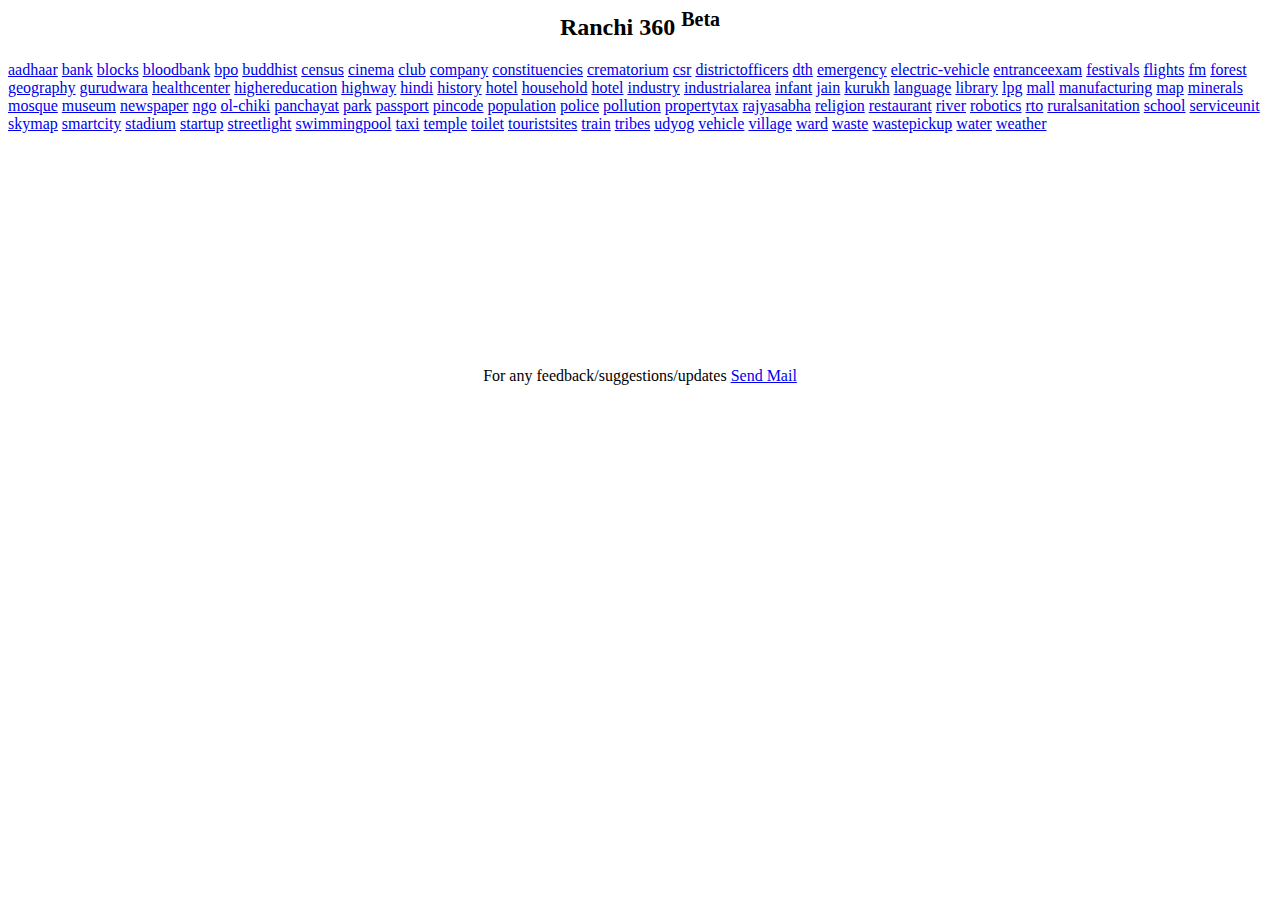
<file: index.html>
<html>
<head>
<title>Ranchi 360 degree view </title>
</head>
<body>
<center><h2>Ranchi 360 <sup>Beta</sup></h2></center>

<a href='aadhaar.php'>aadhaar</a>
<a href='bank.php'>bank</a>
<a href='blocks.php'>blocks</a>
<a href='bloodbank.php'>bloodbank</a>
<a href='bpo.php'>bpo</a>
<a href='buddhist.php'>buddhist</a>
<a href='census.php'>census</a>
<a href='cinema.php'>cinema</a>
<a href='club.php'>club</a>
<a href='company.php'>company</a>
<a href='constituencies.php'>constituencies</a>
<a href='crematorium.php'>crematorium</a>
<a href='csr.php'>csr</a>
<a href='districtofficers.php'>districtofficers</a>
<a href='dth.php'>dth</a>
<a href='emergency.php'>emergency</a>
<a href='electric-vehicle.php'>electric-vehicle</a>
<a href='entranceexam.php'>entranceexam</a>
<a href='festivals.php'>festivals</a>
<a href='flight.php'>flights</a>
<a href='fm.php'>fm</a>
<a href='forest.php'>forest</a>
<a href='geography.php'>geography</a>
<a href='gurudwara.php'>gurudwara</a>
<a href='healthcenter.php'>healthcenter</a>
<a href='highereducation.php'>highereducation</a>
<a href='highway.php'>highway</a>
<a href='hindi.php'>hindi</a>
<a href='history.php'>history</a>
<a href='hotel.php'>hotel</a>
<a href='household.php'>household</a>
<a href='hospital.php'>hotel</a>
<a href='industry.php'>industry</a>
<a href='industrialarea.php'>industrialarea</a>
<a href='infant.php'>infant</a>
<a href='jain.php'>jain</a>
<a href='kurukh.php'>kurukh</a>
<a href='language.php'>language</a>
<a href='library.php'>library</a>
<a href='lpg.php'>lpg</a>
<a href='mall.php'>mall</a>
<a href='manufacturing.php'>manufacturing</a>
<a href='map.php'>map</a>
<a href='minerals.php'>minerals</a>
<a href='mosque.php'>mosque</a>
<a href='museum.php'>museum</a>
<a href='newspaper.php'>newspaper</a>
<a href='ngo.php'>ngo</a>
<a href='ol-chiki.php'>ol-chiki</a>
<a href='panchayat.php'>panchayat</a>
<a href='park.php'>park</a>
<a href='passport.php'>passport</a>
<a href='pincode.php'>pincode</a>
<a href='population.php'>population</a>
<a href='police.php'>police</a>
<a href='pollution.php'>pollution</a>
<a href='propertytax.php'>propertytax</a>
<a href='rajyasabha.php'>rajyasabha</a>
<a href='religion.php'>religion</a>
<a href='restaurant.php'>restaurant</a>
<a href='river.php'>river</a>
<a href='robotics.php'>robotics</a>
<a href='rto.php'>rto</a>
<a href='ruralsanitation.php'>ruralsanitation</a>
<a href='school.php'>school</a>
<a href='serviceunit.php'>serviceunit</a>
<a href='skymap.php'>skymap</a>
<a href='smartcity.php'>smartcity</a>
<a href='stadium.php'>stadium</a>
<a href='startup.php'>startup</a>
<a href='streetlight.php'>streetlight</a>
<a href='swimmingpool.php'>swimmingpool</a>
<a href='taxi.php'>taxi</a>
<a href='temple.php'>temple</a>
<a href='toilet.php'>toilet</a>
<a href='touristsites.php'>touristsites</a>
<a href='train.php'>train</a>
<a href='tribes.php'>tribes</a>
<a href='udyog.php'>udyog</a>
<a href='vehicle.php'>vehicle</a>
<a href='village.php'>village</a>
<a href='ward.php'>ward</a>
<a href='waste.php'>waste</a>
<a href='wastepickup.php'>wastepickup</a>
<a href='water.php'>water</a>
<a href='weather.php'>weather</a>
<br/><br/><br/><br/><br/><br/><br/><br/><br/><br/><br/><br/><br/><br/>
<center>For any feedback/suggestions/updates <a href="mailto:prateekkhanna.solfinder@gmail.com?Subject=Ranchi%20360" target="_top">Send Mail</a></center>
</body>
</html>
</file>
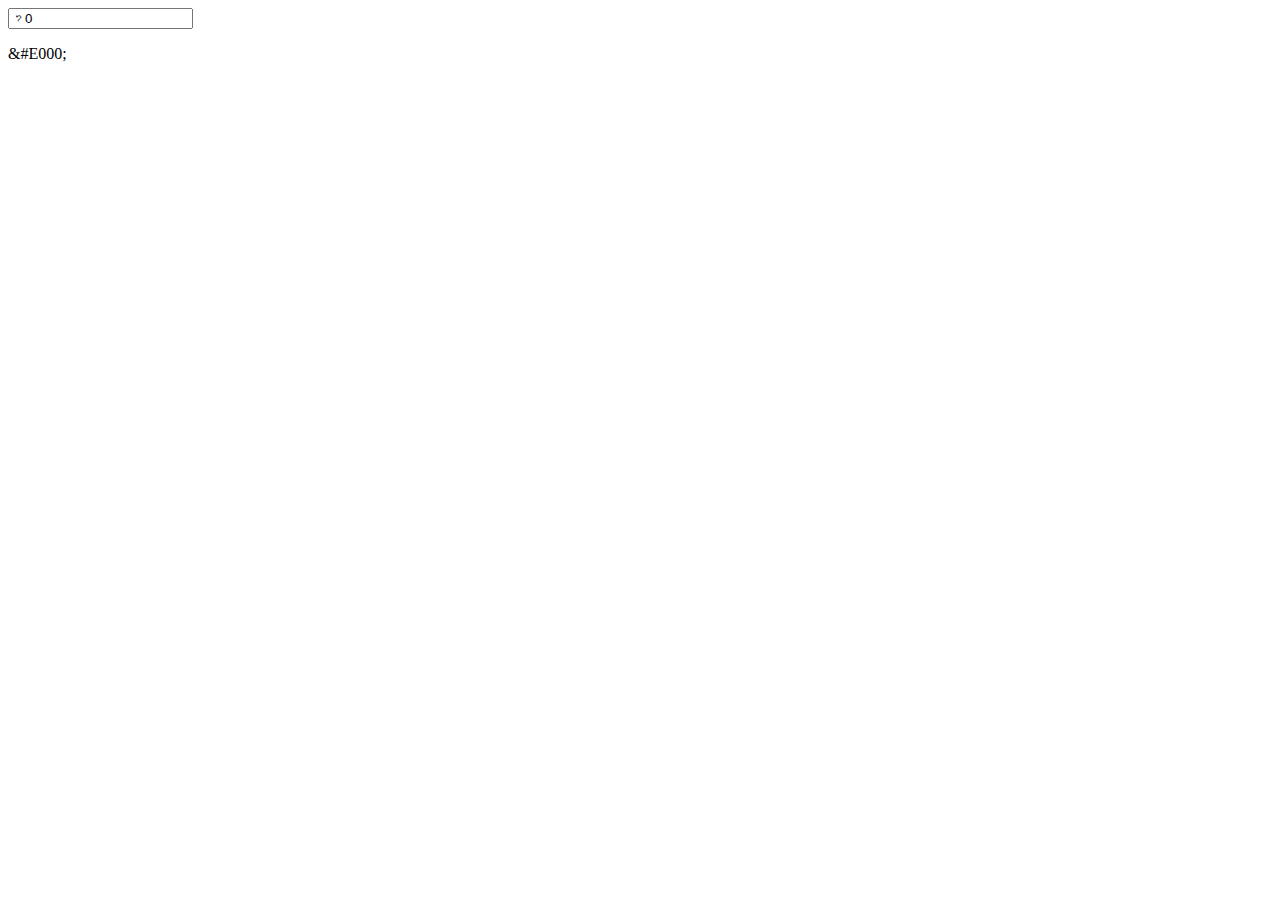
<file: test.html>
<!DOCTYPE html>
<html>
  <head>
    <meta charset="utf-8">
    <meta http-equiv="Content-Type" content="text/html; charset=utf-8">
  </head>
  <body>

    <script>
      var myTextBox = document.createElement("input");
      document.body.appendChild( myTextBox );
      myTextBox.value = "\u10920";
    </script>

    <p> &#E000; </p>

  </body>
</html>
</file>
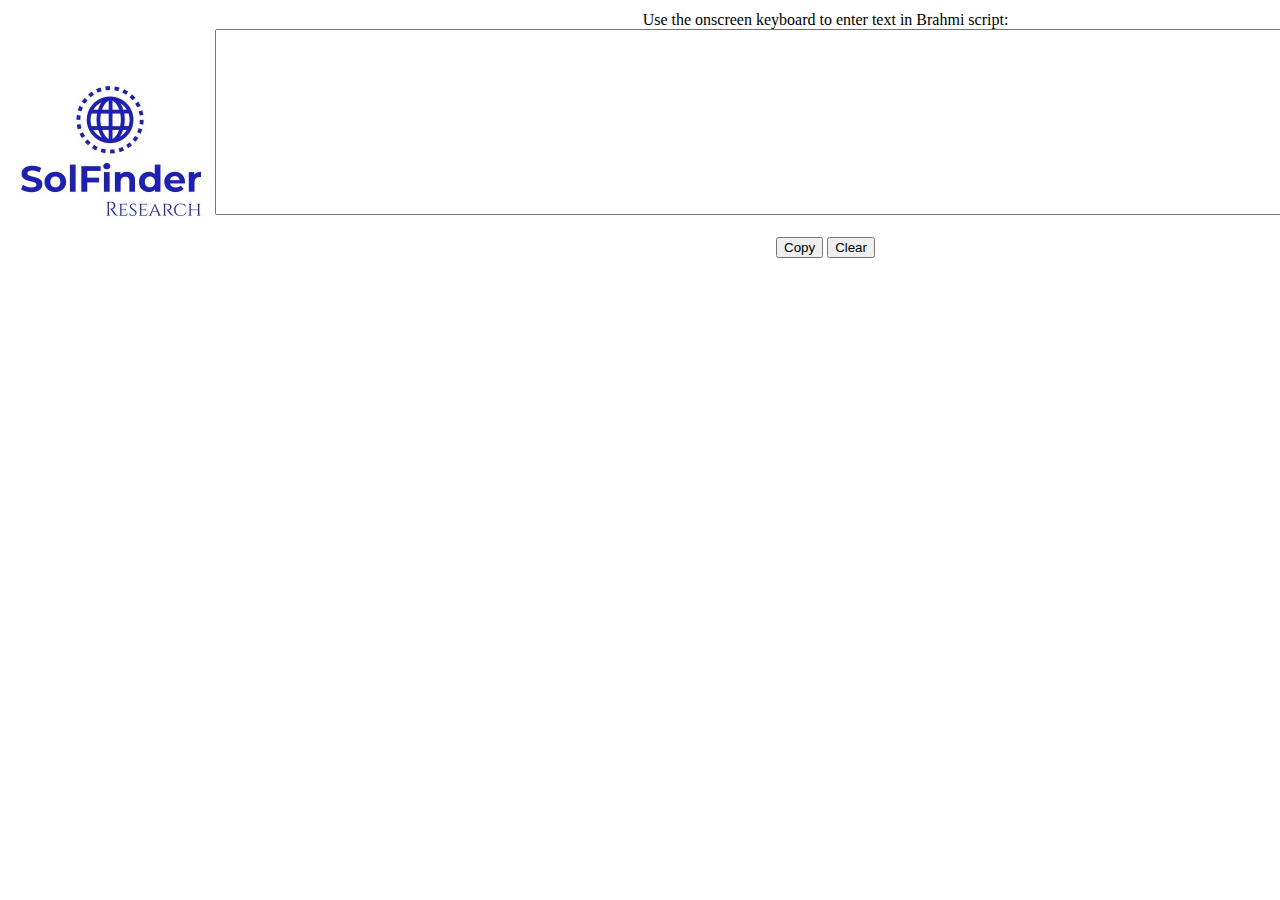
<file: brahmi/keyboard.html>
<!DOCTYPE html>
<html>
  <head>
    <meta charset="utf-8">
    <title>Brahmi OnScreen Keyboard</title>
    <link rel="stylesheet" href="brahmi_keyboard.css" charset="utf-8">
    <style media="screen">
      html, body {
        width: 1368px;
      }
    </style>
  </head>
  <body>
    <form class="" action="#" name="demo" method="post" >
	  <table>
	  <tr>
	  <td width='20%'>
		<A href='https://solfinder-research-opc-private.business.site'><img src="Logo.jpg"/></a>
	  </td>
	  <td width='80%'>
	  <center>
      <label>
        Use the onscreen keyboard to enter text in Brahmi script:<br/>	
        <textarea id="txtInput" class="input-name" type="text" name="name" value="" rows="12" cols="150"></textarea> <br/><br/>
		<button type="button" id="copyText" onClick="txtInput.select();document.execCommand('copy');">Copy</button>
		<button type="button" id="reset" onClick="txtInput.value='';txtInput.select();">Clear</button>
      </label>
	  <br/><br/><br/>
	  <!-- hitwebcounter Code START -->
	  <!--
	  <a href="https://www.hitwebcounter.com" target="_blank">
	  <img src="https://hitwebcounter.com/counter/counter.php?page=7184116&style=0025&nbdigits=4&type=page&initCount=113" title="Total Visits" Alt=" counter Visits"   border="0" >
	  </a>
	  -->
	  </center>
	  </td>
	  </tr>
	  </table>
    </form>
	
    <div class="virtual-keyboard"/>

  
    <script src="./keyboard.js" charset="utf-8"></script>
    <script src="./main.js" charset="utf-8"></script>
  </body>
</html>
</file>
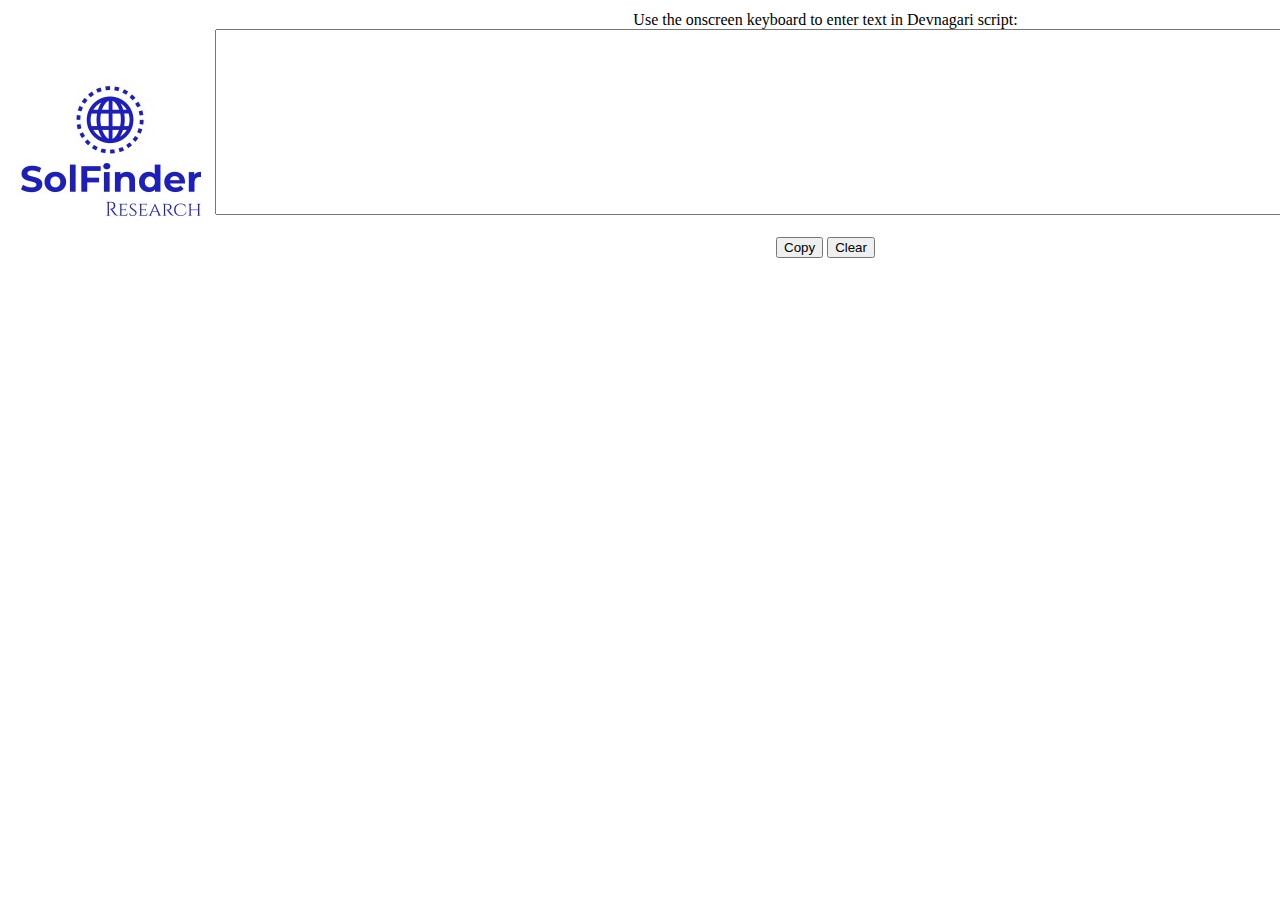
<file: devnagari/keyboard.html>
<!DOCTYPE html>
<html>
  <head>
    <meta charset="utf-8">
    <title>Devnagari OnScreen Keyboard</title>
    <link rel="stylesheet" href="devnagari_keyboard.css" charset="utf-8">
    <style media="screen">
      html, body {
        width: 1368px;
      }
    </style>
  </head>
  <body>
    <form class="" action="#" name="demo" method="post" >
	  <table>
	  <tr>
	  <td width='20%'>
		<A href='https://solfinder-research-opc-private.business.site'><img src="Logo.jpg"/></a>
	  </td>
	  <td width='80%'>
	  <center>
      <label>
        Use the onscreen keyboard to enter text in Devnagari script:<br/>	
        <textarea id="txtInput" class="input-name" type="text" name="name" value="" rows="12" cols="150"></textarea> <br/><br/>
		<button type="button" id="copyText" onClick="txtInput.select();document.execCommand('copy');">Copy</button>
		<button type="button" id="reset" onClick="txtInput.value='';txtInput.select();">Clear</button>
      </label>
	  <br/><br/><br/>
	  <!-- hitwebcounter Code START -->
	  <!--
	  <a href="https://www.hitwebcounter.com" target="_blank">
	  <img src="https://hitwebcounter.com/counter/counter.php?page=7184116&style=0025&nbdigits=4&type=page&initCount=113" title="Total Visits" Alt=" counter Visits"   border="0" >
	  </a>
	  -->
	  </center>
	  </td>
	  </tr>
	  </table>
    </form>
	
    <div class="virtual-keyboard"/>

  
    <script src="./keyboard.js" charset="utf-8"></script>
    <script src="./main.js" charset="utf-8"></script>
  </body>
</html>
</file>
<file: brahmi/brahmi_keyboard.css>
/* the keyboard we used for Lexus */
.keyboard-container {
  -webkit-touch-callout: none;
  -webkit-user-select: none;
  -khtml-user-select: none;
  -moz-user-select: none;
  -ms-user-select: none;
  user-select: none;

  background: #000000;
  color: #FFFFFF;
  font-family: sans-serif;
  font-size: 26px;
  padding: 56px 24px;
  box-sizing: border-box;

  position: fixed;
  bottom: 0;
  left: 0;
  width: 100%;
}

.keyboard-container-hidden {
  padding: 0;
}

.keyboard-row {
  text-align: center;
}

.keyboard-key {
  width: 40px;
  height: 40px;
  line-height: 40px;
  text-align: center;
  margin: 4px;
  display: inline-block;
  background: #636363;
  transition: background 100ms ease;
}
.keyboard-key.active {
  background: #777777;
}
.keyboard-close-button {
  position: absolute;
  top: 0;
  right: 0;
  padding: 24px 24px;
  box-sizing: border-box;
  text-align: right;
  color: #676767;
  line-height: 1;
}
</file>
<file: devnagari/devnagari_keyboard.css>
/* the keyboard we used for Lexus */
.keyboard-container {
  -webkit-touch-callout: none;
  -webkit-user-select: none;
  -khtml-user-select: none;
  -moz-user-select: none;
  -ms-user-select: none;
  user-select: none;

  background: #000000;
  color: #FFFFFF;
  font-family: sans-serif;
  font-size: 26px;
  padding: 56px 24px;
  box-sizing: border-box;

  position: fixed;
  bottom: 0;
  left: 0;
  width: 100%;
}

.keyboard-container-hidden {
  padding: 0;
}

.keyboard-row {
  text-align: center;
}

.keyboard-key {
  width: 40px;
  height: 40px;
  line-height: 40px;
  text-align: center;
  margin: 4px;
  display: inline-block;
  background: #636363;
  transition: background 100ms ease;
}
.keyboard-key.active {
  background: #777777;
}
.keyboard-close-button {
  position: absolute;
  top: 0;
  right: 0;
  padding: 24px 24px;
  box-sizing: border-box;
  text-align: right;
  color: #676767;
  line-height: 1;
}
</file>
